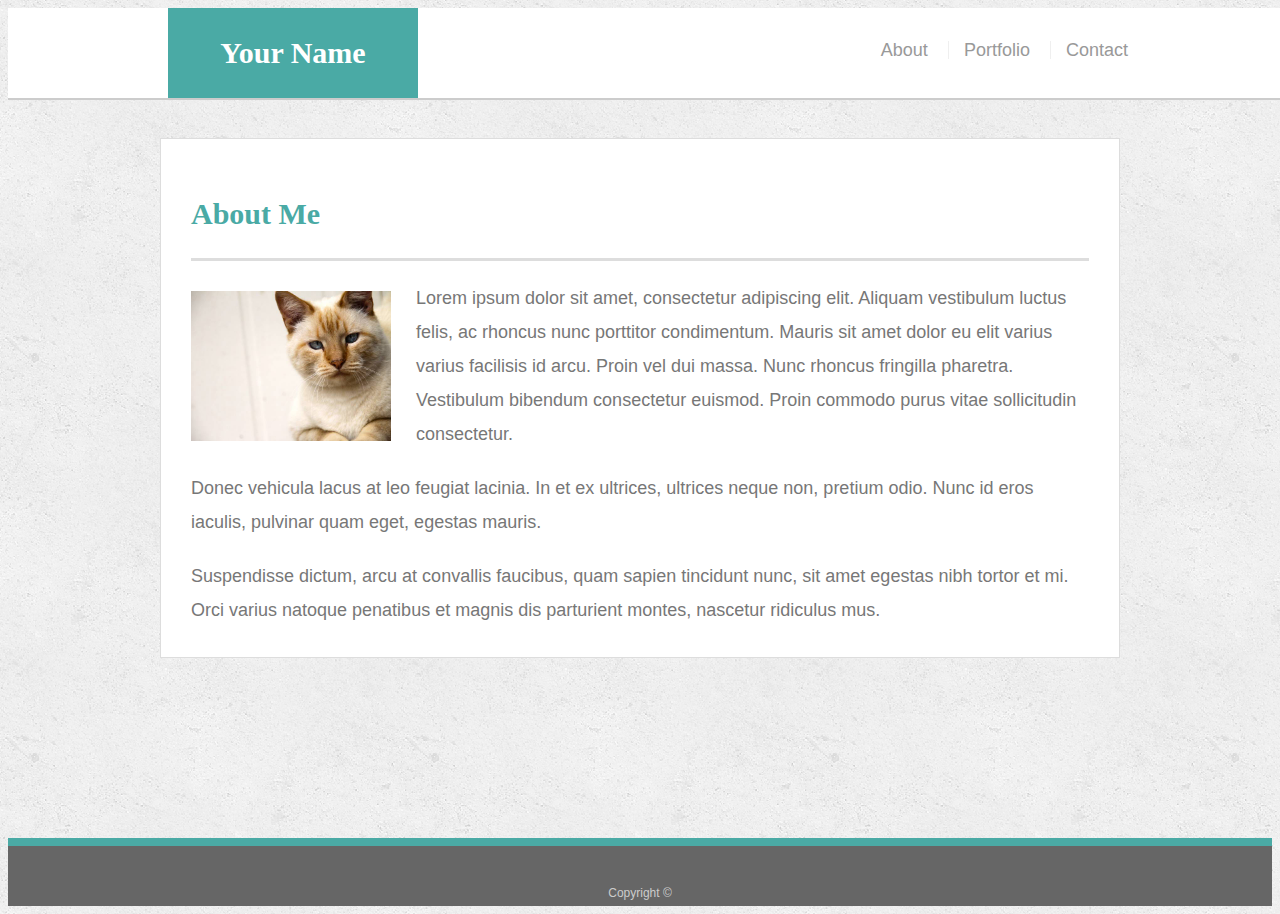
<file: index.html>
<!doctype html>
<html lang="en-us">

<head>
    <meta charset="UTF-8">

    <meta name="viewport" content="width=device-width, initial-scale=1">
    <title>About | Your Name</title>
  <link rel="stylesheet" type="text/css" href="assets/css/style.css">
</head>

<body>

  <header id="masthead">
    <div class="container">
      <a href="index.html" id="logo">Your Name</a>
      <nav>
        <a href="index.html">About</a>
        <a href="portfolio.html">Portfolio</a>
        <a href="contact.html">Contact</a>
      </nav>
    </div>
  </header>

  <div id="main-container" class="container">
    <section class="main-section">
      <h1>About Me</h1>

      <img src="assets/images/cat.jpg" class="auth-image" alt="Your Name">

      <p>Lorem ipsum dolor sit amet, consectetur adipiscing elit. Aliquam vestibulum luctus felis, ac rhoncus nunc porttitor condimentum. Mauris sit amet dolor eu elit varius varius facilisis id arcu. Proin vel dui massa. Nunc rhoncus fringilla pharetra. Vestibulum bibendum consectetur euismod. Proin commodo purus vitae sollicitudin consectetur.</p>

      <p>Donec vehicula lacus at leo feugiat lacinia. In et ex ultrices, ultrices neque non, pretium odio. Nunc id eros iaculis, pulvinar quam eget, egestas mauris.</p>

      <p>Suspendisse dictum, arcu at convallis faucibus, quam sapien tincidunt nunc, sit amet egestas nibh tortor et mi. Orci varius natoque penatibus et magnis dis parturient montes, nascetur ridiculus mus.</p>

    </section>

  </div>

  <footer>
    <div class="container">
      Copyright &copy; 
    </div>
  </footer>
</body>

</html>
</file>
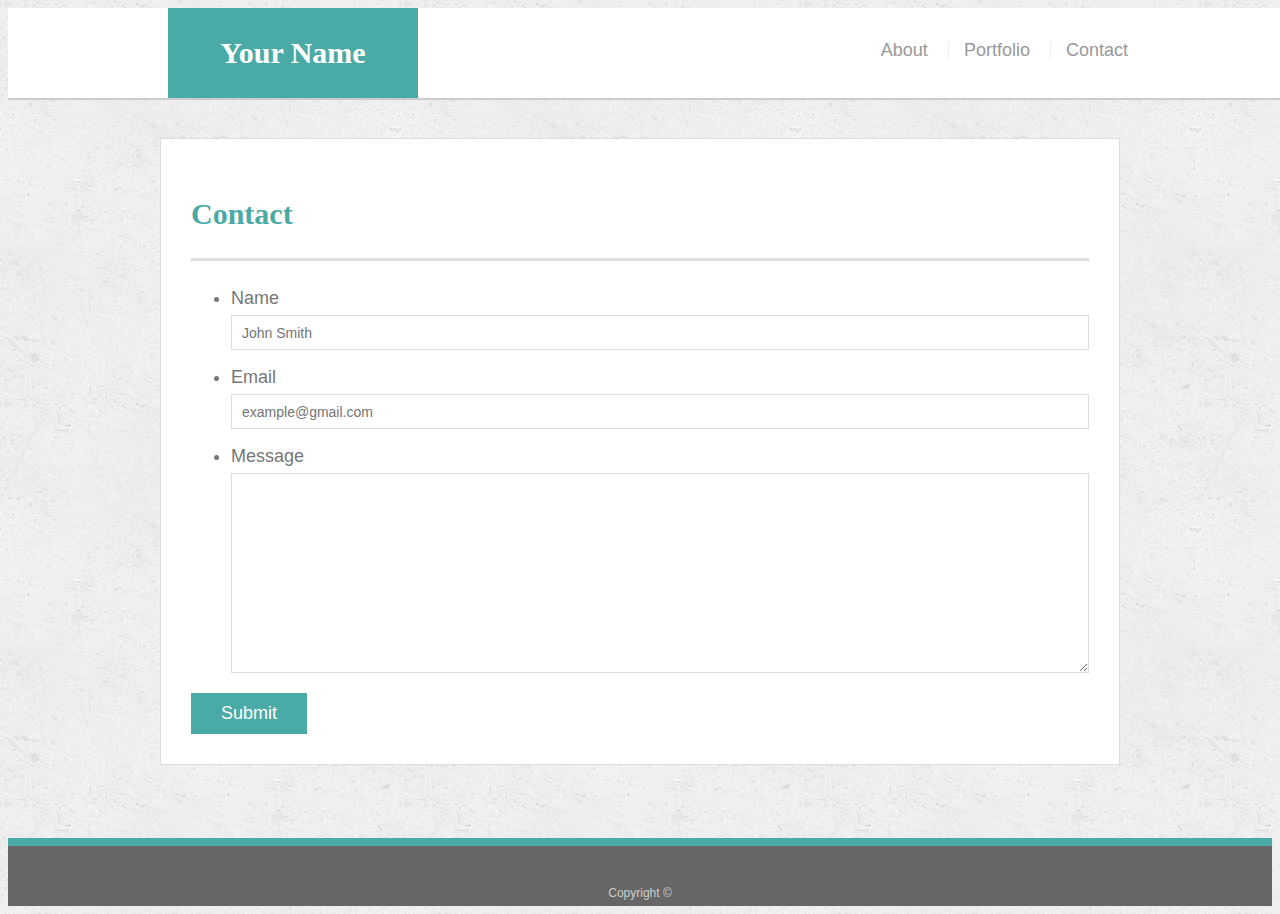
<file: contact.html>
<!doctype html>
<html lang="en-us">

<head>
  <meta charset="UTF-8">
  <meta name="viewport" content="width=device-width, initial-scale=1">

  <title>Contact | Your Name</title>
  <link rel="stylesheet" type="text/css" href="assets/css/style.css">
</head>

<body>

  <header id="masthead">
    <div class="container">
      <a href="index.html" id="logo">Your Name</a>
      <nav>
        <a href="index.html">About</a>
        <a href="portfolio.html">Portfolio</a>
        <a href="contact.html">Contact</a>
      </nav>
    </div>
  </header>

  <div id="main-container" class="container">
    <section class="main-section">
      <h1>Contact</h1>

      <form id="contact-form">
        <ul>
          <li>
            <label for="name">Name</label>
            <input type="text" id="name" name="name" placeholder="John Smith" required="required">
          </li>
          <li>
            <label for="email">Email</label>
            <input type="email" id="email" name="email" placeholder="example@gmail.com" required="required">
          </li>
          <li>
            <label for="message">Message</label>
            <textarea id="message" name="message" required="required"></textarea>
          </li>
        </ul>
        <input type="submit">
      </form>

    </section>

  </div>

  <footer>
    <div class="container">
      Copyright &copy; 
    </div>
  </footer>
</body>

</html>
</file>
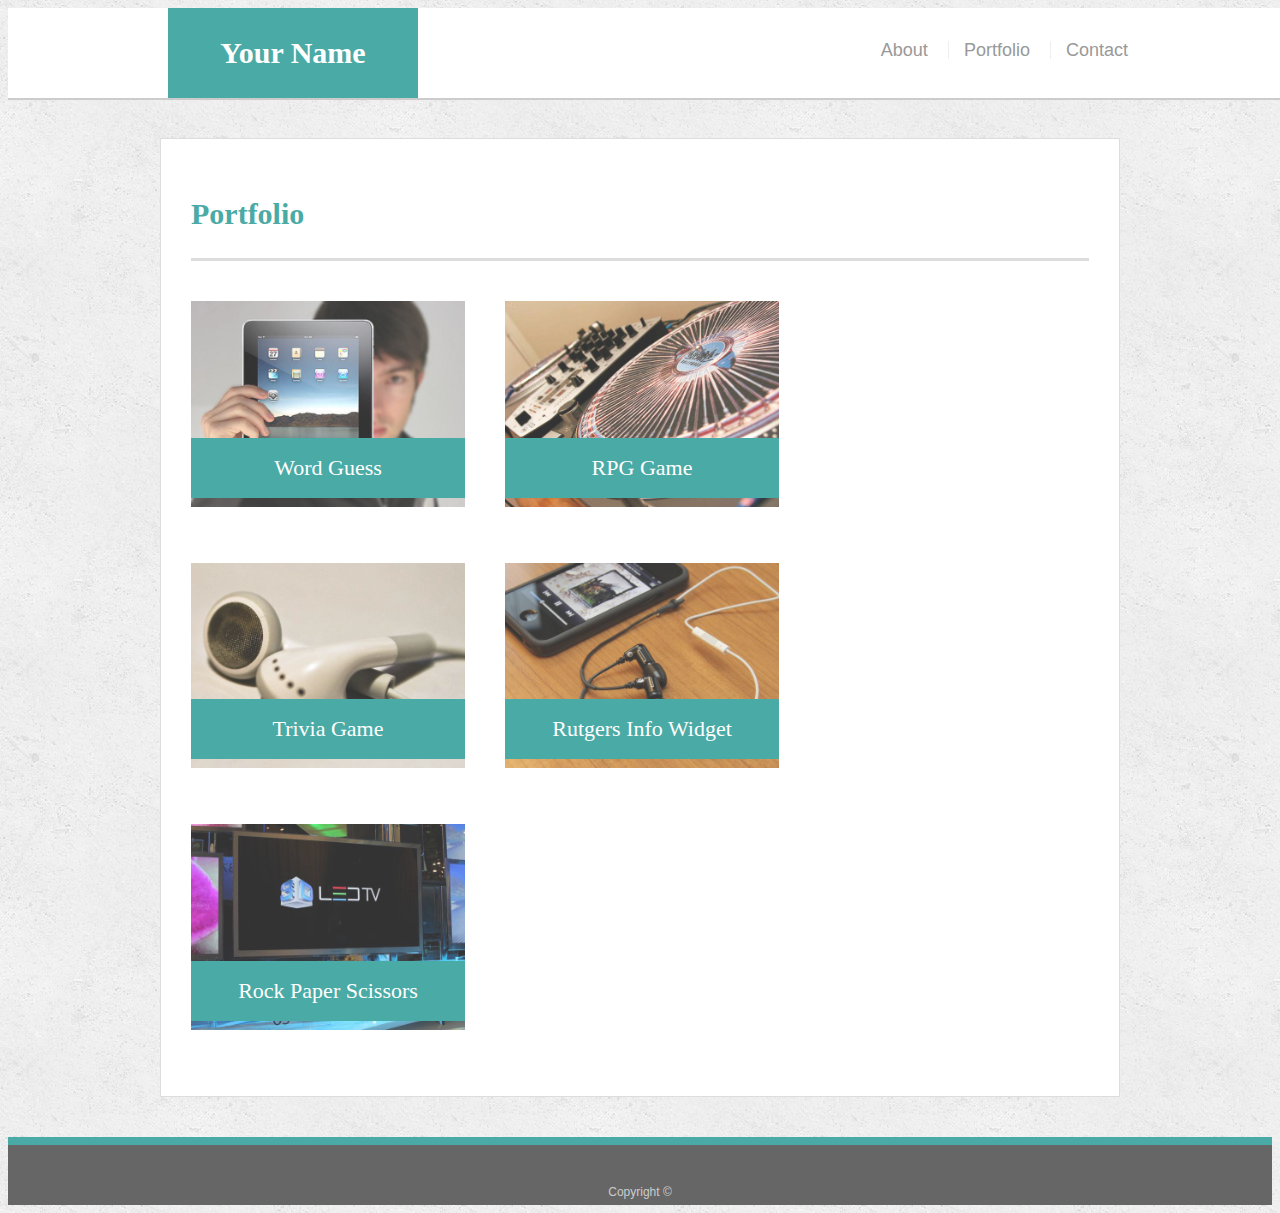
<file: portfolio.html>
<!doctype html>
<html lang="en-us">

<head>
    <meta charset="UTF-8">

    <meta name="viewport" content="width=device-width, initial-scale=1">
    <title>Portfolio | Your Name</title>
  <link rel="stylesheet" type="text/css" href="assets/css/style.css">
</head>

<body>

  <header id="masthead">
    <div class="container">
      <a href="index.html" id="logo">Your Name</a>
      <nav>
        <a href="index.html">About</a>
        <a href="portfolio.html">Portfolio</a>
        <a href="contact.html">Contact</a>
      </nav>
    </div>
  </header>

  <div id="main-container" class="container">
    <section class="main-section">
      <h1>Portfolio</h1>

      <div class="work">
        <img src="assets/images/technics-q-c-640-480-1.jpg" alt="Word Guess">

        <h3>Word Guess</h3>
      </div>
      <div class="work">
        <img src="assets/images/technics-q-c-640-480-2.jpg" alt="RPG Game">

        <h3>RPG Game</h3>
      </div>
      <div class="work">
        <img src="assets/images/technics-q-c-640-480-5.jpg" alt="Trivia Game">

        <h3>Trivia Game</h3>
      </div>
      <div class="work">
        <img src="assets/images/technics-q-c-640-480-7.jpg" alt="Rutgers Info Widget">

        <h3>Rutgers Info Widget</h3>
      </div>
      <div class="work">
        <img src="assets/images/technics-q-c-640-480-9.jpg" alt="Rock Paper Scissors">

        <h3>Rock Paper Scissors</h3>
      </div>

    </section>

  </div>

  <footer>
    <div class="container">
      Copyright &copy;
    </div>
  </footer>
</body>

</html>
</file>
<file: assets/css/style.css>
body {
  font-family: Arial, "Helvetica Neue", Helvetica, sans-serif;
  font-size: 18px;
  line-height: 34px;
  color: #777777;
  background: url("../images/concrete_seamless.png");
}

* {
  box-sizing: border-box;
}

/* general */

.container {
  width: 100%;
  max-width: 960px;
  margin: 0 auto;
  clear: both;
}

h1,
h2,
h3,
p {
  margin-bottom: 20px;
}

p:last-child {
  margin-bottom: 0;
}

h1,
h2,
h3 {
  font-family: Georgia, Times, "Times New Roman", serif;
  font-weight: 700;
  color: #4aaaa5;
}

h1 {
  padding-bottom: 20px;
  font-size: 30px;
  line-height: 49px;
  border-bottom: 3px solid #dddddd;
}

h2,
h3 {
  font-size: 22px;
}

/* header */

#masthead {
  position: fixed;
  z-index: 99;
  width: 100%;
  margin: 0 0 30px;
  overflow: auto;
  color: #ffffff;
  background: #ffffff;
  border-bottom: 2px solid #cccccc;
}

#logo {
  float: left;
  width: 250px;
  height: 90px;
  font-family: Georgia, Times, "Times New Roman", serif;
  font-size: 30px;
  font-weight: 700;
  line-height: 90px;
  color: #ffffff;
  text-align: center;
  text-decoration: none;
  background: #4aaaa5;
}

nav {
  float: right;
  margin-top: 25px;
}

nav a {
  display: inline-block;
  padding-left: 15px;
  margin-left: 15px;
  line-height: 18px;
  color: #999;
  text-decoration: none;
  border-left: 1px solid #efefef;
}

nav a:first-child {
  border-left: 0 none;
}

/* footer */

footer {
  padding: 30px 0;
  clear: both;
  font-size: 12px;
  color: #ffffff;
  color: #cccccc;
  text-align: center;
  background: #666666;
  border-top: 8px solid #4aaaa5;
  height: 50px;
}

h3, h2 {
  padding-bottom: 20px;
  margin-bottom: 15px;
  line-height: 22px;
  border-bottom: 2px solid #eeeeee;
}

/* main */

#main-container {
  padding-top: 130px;
  min-height: calc(100vh - 70px);
}

.main-section {
  float: left;
  width: 100%;
  max-width: 960px;
  padding: 30px;
  margin: 0 0 40px;
  background: #ffffff;
  border: 1px solid #dddddd;
}

/* portfolio page */

.work {
  position: relative;
  float: left;
  width: 274px;
  margin: 20px 0 25px;
  overflow: auto;
}

.work:nth-child(even) {
  margin-right: 40px;
}

.work img {
  width: 100%;
  border: 0 none;
  opacity: 0.8;
}

.work h3 {
  position: absolute;
  bottom: 20px;
  width: 100%;
  padding: 15px;
  margin-bottom: 0;
  font-weight: 300;
  line-height: 30px;
  color: #ffffff;
  text-align: center;
  background: #4aaaa5;
  border-bottom: 0;
}

.auth-image {
  float: left;
  width: 200px;
  height: auto;
  margin-top: 10px;
  margin-right: 25px;
}

/* contact page */

#contact-form ul {
  margin-bottom: 20px;
}

#contact-form li {
  margin-bottom: 10px;
}

label,
input[type=text],
input[type=email],
textarea {
  display: block;
  width: 100%;
}

input[type=text],
input[type=email],
textarea {
  height: 35px;
  padding: 0 10px;
  font-size: 14px;
  border: 1px solid #dddddd;
}

textarea {
  height: 200px;
}

input[type=submit] {
  padding: 10px 30px;
  font-size: 18px;
  color: #ffffff;
  cursor: pointer;
  background: #4aaaa5;
  border: 0 none;
}
@media screen and (max-width: 640px) {
  /* The body's bg color will be #333 */
  .container {
    width: 100%;
    max-width: 640px;
    margin: 0 auto;
    clear: both;

  }
  .main-section {
    float: left;
    width: 100%;
    max-width: 640px;
    padding: 30px;
    margin: 0 0 40px;
    background: #ffffff;
    border: 1px solid #dddddd;
  }
  
nav {
  text-align: center;
  margin-top: 25px;
  float: none;
}
#logo {
  float: left;
  width: 100%;
  height: 90px;
  font-family: Georgia, Times, "Times New Roman", serif;
  font-size: 30px;
  font-weight: 700;
  line-height: 90px;
  color: #ffffff;
  text-align: center;
  text-decoration: none;
  background: #4aaaa5;
}
#main-container {
  padding-top: 130px;
  min-height: unset;
}
.auth-image {
  float: none;
  width: 100%;
  height: auto;
  text-align: center;
  margin-top: 10px;
  margin-right: none;
}
}

@media screen and (max-width: 768px) {
  /* The body's bg color will be #333 */
  .container {
    width: 100%;
    max-width: 768px;
    margin: 0 auto;
    clear: both;

  }
  nav a {
    padding-right: 20px;
  }
  #main-container {
    padding-top: 130px;
    min-height: unset;
  }
  .main-section {
    float: left;
    width: 100%;
    max-width: 768px;
    padding: 30px;
    margin: 0 0 40px;
    background: #ffffff;
    border: 1px solid #dddddd;
  }
}
@media screen and (max-width: 980px) {
  /* The body's bg color will be #333 */
  .container {

    max-width: 980px;

  }
  nav a {
    padding-right: 20px;

  }

}
</file>
